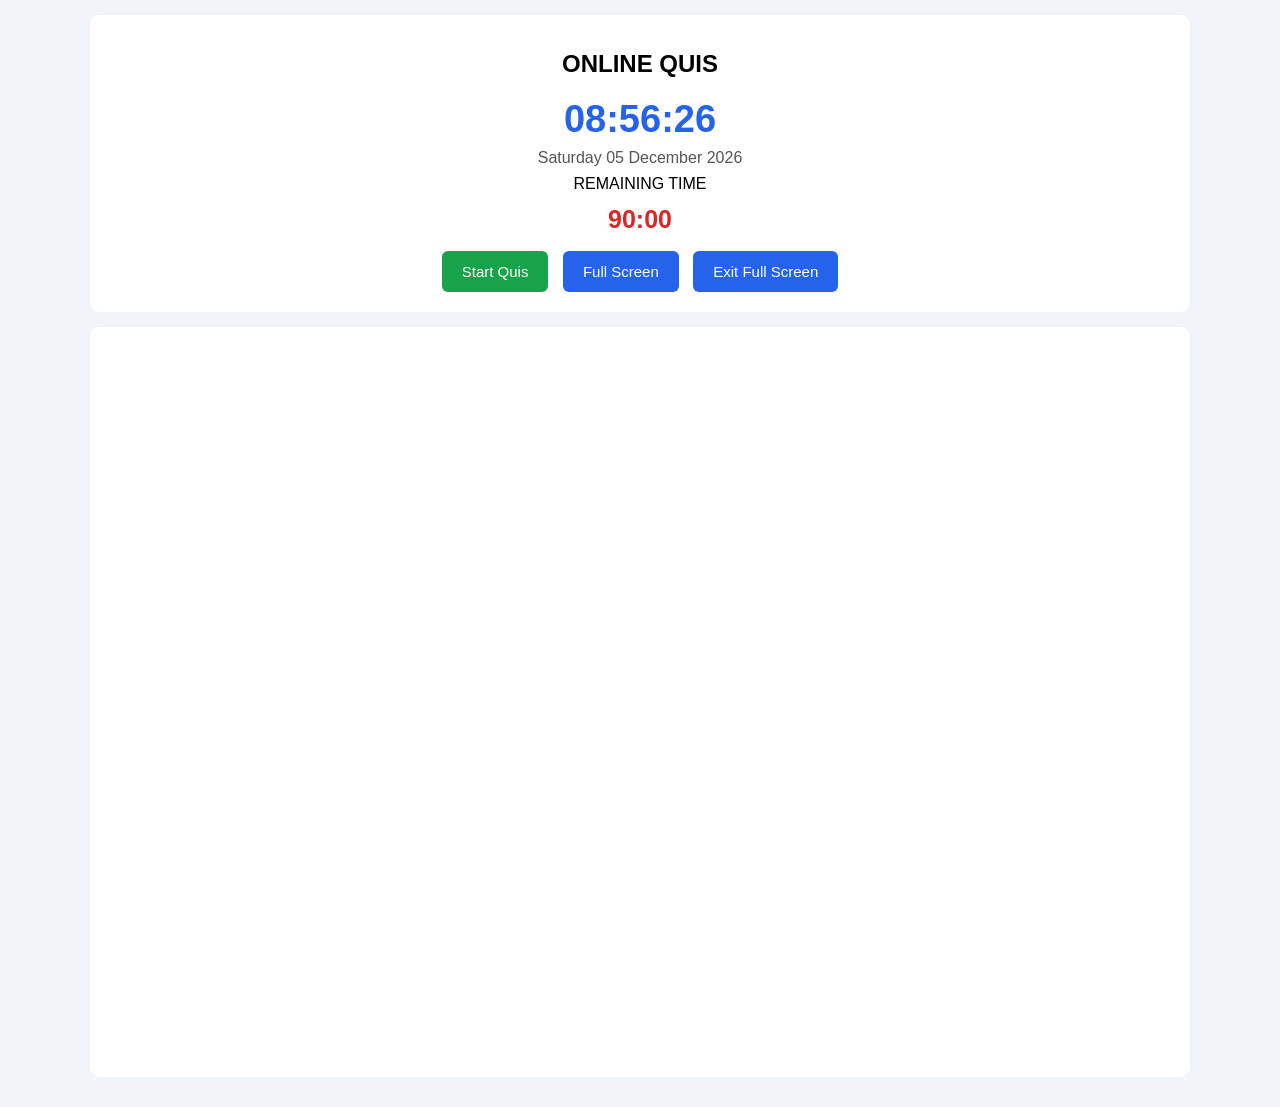
<file: index.html>
<!DOCTYPE html>
<html lang="en">
<head>
<meta charset="UTF-8">
<meta name="viewport" content="width=device-width, initial-scale=1.0">

<title>Online Quis</title>

<style>
* {
    box-sizing: border-box;
}

body {
    margin: 0;
    padding: 15px;
    font-family: Arial, sans-serif;
    background: #f1f5f9;
}

/* Header */
.header {
    text-align: center;
    padding: 15px;
    background: white;
    max-width: 1100px;
    margin: auto;
    border-radius: 10px;
}

/* Clock */
#clock {
    font-size: 38px;
    font-weight: bold;
    color: #2563eb;
}

#date {
    color: #555;
    margin: 8px;
}

/* Countdown */
#timer {
    font-size: 25px;
    font-weight: bold;
    color: #dc2626;
    margin: 12px;
}

/* Buttons */
button {
    padding: 12px 20px;
    border: none;
    border-radius: 6px;
    cursor: pointer;
    color: white;
    background: #2563eb;
    margin: 5px;
    font-size: 15px;
}

button:hover {
    opacity: 0.85;
}

#startBtn {
    background: #16a34a;
}

/* Warning */
#warning {
    display: none;
    background: #fee2e2;
    color: #991b1b;
    padding: 12px;
    margin: 12px auto;
    max-width: 1100px;
    text-align: center;
    border-radius: 6px;
    font-weight: bold;
}

/* Form */
.form-container {
    max-width: 1100px;
    height: 750px;
    margin: 15px auto;
    background: white;
    border-radius: 10px;
    overflow: hidden;
}

iframe {
    width: 100%;
    height: 100%;
    border: none;
}

@media(max-width: 768px) {
    #clock {
        font-size: 30px;
    }

    .form-container {
        height: 700px;
    }
}
</style>
</head>

<body>

<div class="header">

    <h2>ONLINE QUIS</h2>

    <!-- Live Clock -->
    <div id="clock">00:00:00</div>
    <div id="date"></div>

    <!-- Countdown -->
    <div>REMAINING TIME</div>
    <div id="timer">90:00</div>

    <button id="startBtn" onclick="startExam()">
        Start Quis
    </button>


    <button onclick="enterFullscreen()">
        Full Screen
    </button>

    <button onclick="exitFullscreen()">
        Exit Full Screen
    </button>

</div>

<!-- Warning -->
<div id="warning">
    WARNING! You have exited Full Screen mode.
    Please return to Full Screen.
</div>

<!-- Google Form -->
<div class="form-container">

    <iframe
        src="https://forms.gle/W4XwBPRQNxeyjzDZA"
        loading="lazy">
    </iframe>

</div>

<script>

// ==========================
// LIVE CLOCK
// ==========================

function updateClock() {

    const now = new Date();

    document.getElementById("clock").textContent =
        now.toLocaleTimeString("en-GB", {
            timeZone: "Asia/Dili",
            hour: "2-digit",
            minute: "2-digit",
            second: "2-digit"
        });

    document.getElementById("date").textContent =
        now.toLocaleDateString("en-GB", {
            timeZone: "Asia/Dili",
            weekday: "long",
            day: "2-digit",
            month: "long",
            year: "numeric"
        });
}

updateClock();
setInterval(updateClock, 1000);


// ==========================
// COUNTDOWN TIMER
// ==========================

let duration = 90 * 60;
let remaining = duration;
let countdown = null;
let examStarted = false;

function showTimer() {

    let minutes = Math.floor(remaining / 60);
    let seconds = remaining % 60;

    document.getElementById("timer").textContent =
        String(minutes).padStart(2, "0") + ":" +
        String(seconds).padStart(2, "0");
}

function startCountdown() {

    if (countdown !== null) return;

    countdown = setInterval(function() {

        if (remaining > 0) {

            remaining--;
            showTimer();

        } else {

            clearInterval(countdown);
            countdown = null;

            document.getElementById("timer").textContent =
                "TIME IS UP!";

            alert("Your examination time has finished!");

        }

    }, 1000);
}


// ==========================
// START EXAM
// ==========================

async function startExam() {

    if (examStarted) return;

    examStarted = true;

    document.getElementById("startBtn").disabled = true;

    startCountdown();

    try {
        await document.documentElement.requestFullscreen();
    } catch (error) {
        alert("Full Screen unavailable. Please use the Full Screen button.");
    }
}


// ==========================
// FULL SCREEN
// ==========================

async function enterFullscreen() {

    if (!document.fullscreenElement) {

        try {
            await document.documentElement.requestFullscreen();
        } catch (error) {
            alert("Unable to enter Full Screen.");
        }

    }
}

function exitFullscreen() {

    if (document.fullscreenElement) {
        document.exitFullscreen();
    }

}


// ==========================
// WARNING WHEN EXIT FULLSCREEN
// ==========================

document.addEventListener("fullscreenchange", function() {

    const warning = document.getElementById("warning");

    if (examStarted && !document.fullscreenElement) {

        warning.style.display = "block";

    } else {

        warning.style.display = "none";

    }

});


// Initial timer
showTimer();

</script>

</body>
</html>
</file>
